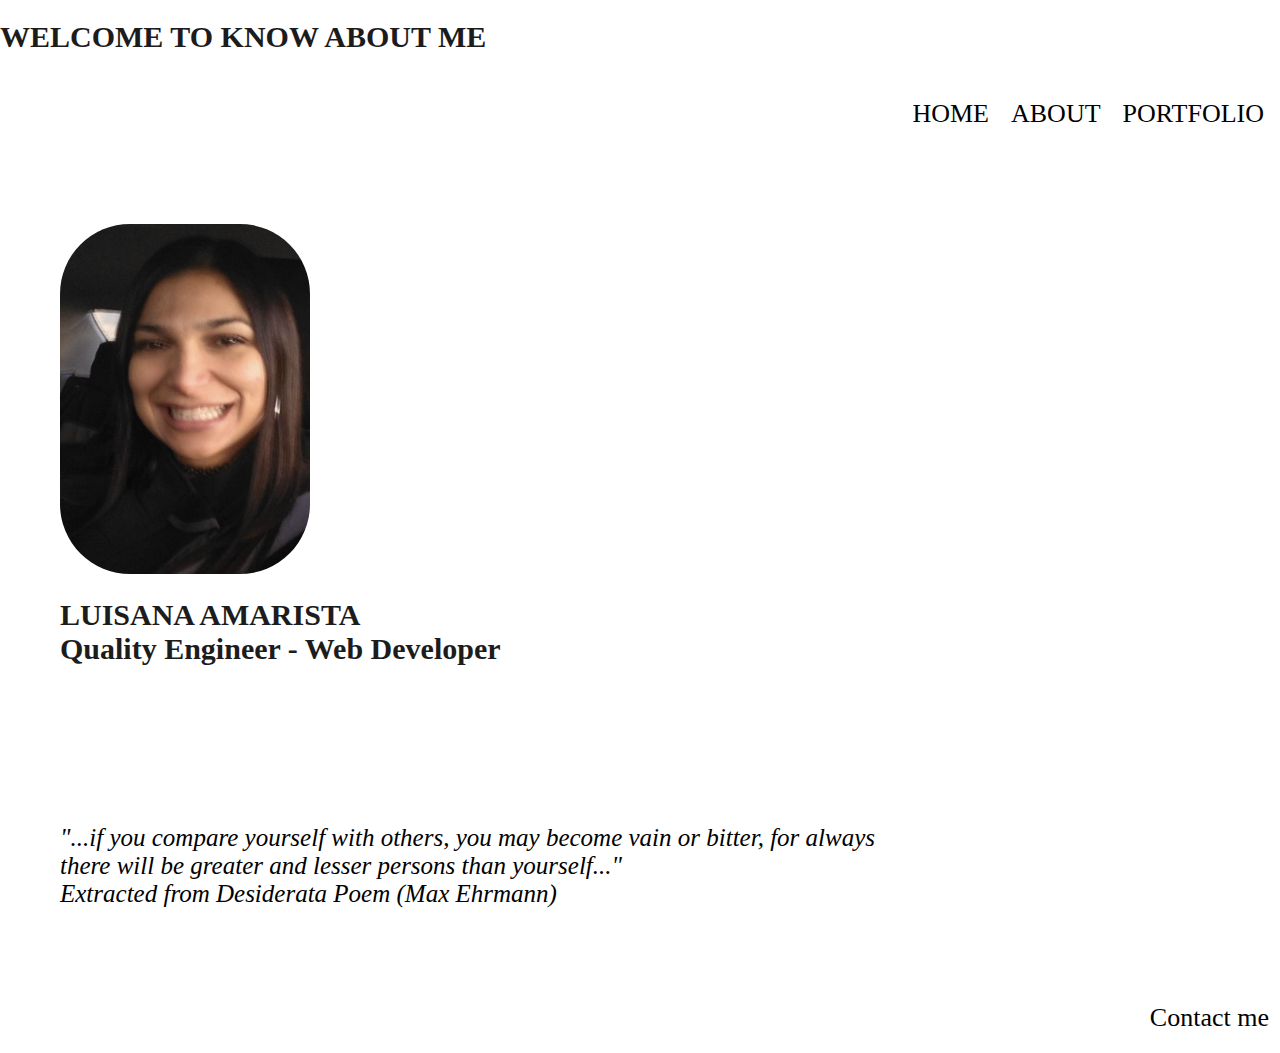
<file: index.html>
<!DOCTYPE html>
<html lang="en">
<head>
    <meta charset="UTF-8">
    <meta http-equiv="X-UA-Compatible" content="IE=edge">
    <meta name="viewport" content="width=device-width, initial-scale=1.0">
    <title>Luisanamyfirstwebsite</title>
    <link rel="stylesheet" href="styles.css">
</head>
<body>
    <nav>
        <h1>WELCOME TO KNOW ABOUT ME</h1>
        <div class="header">
        <a href="./index.html" class="navbar">HOME</a>
        <a href="./about.html" class="navbar">ABOUT</a>
        <a href="./portfolio.html" class="navbar">PORTFOLIO</a>  
             
        </div>
       
    </nav>
<h2></h2>
    <section class="box">
        <img src="Luisana-img/Lman23.jpg" 
        width="250"
        height="350" class="box-img"/> 
        <h1>LUISANA AMARISTA <br> Quality Engineer - Web Developer</h1>
        <h2></h2>
    </section>
    <section class="box">
        <span><p style="font-size: 25px; font-style: oblique;margin-right: 40px;">"...if you compare yourself with others, you may become vain or bitter, for always there will be greater and lesser persons than yourself..." 
        <br>Extracted from Desiderata Poem (Max Ehrmann)</p></span>
    </section>
        <a href="./contact.html" class="navbar">Contact me</a>  
</body>
</html>
</file>
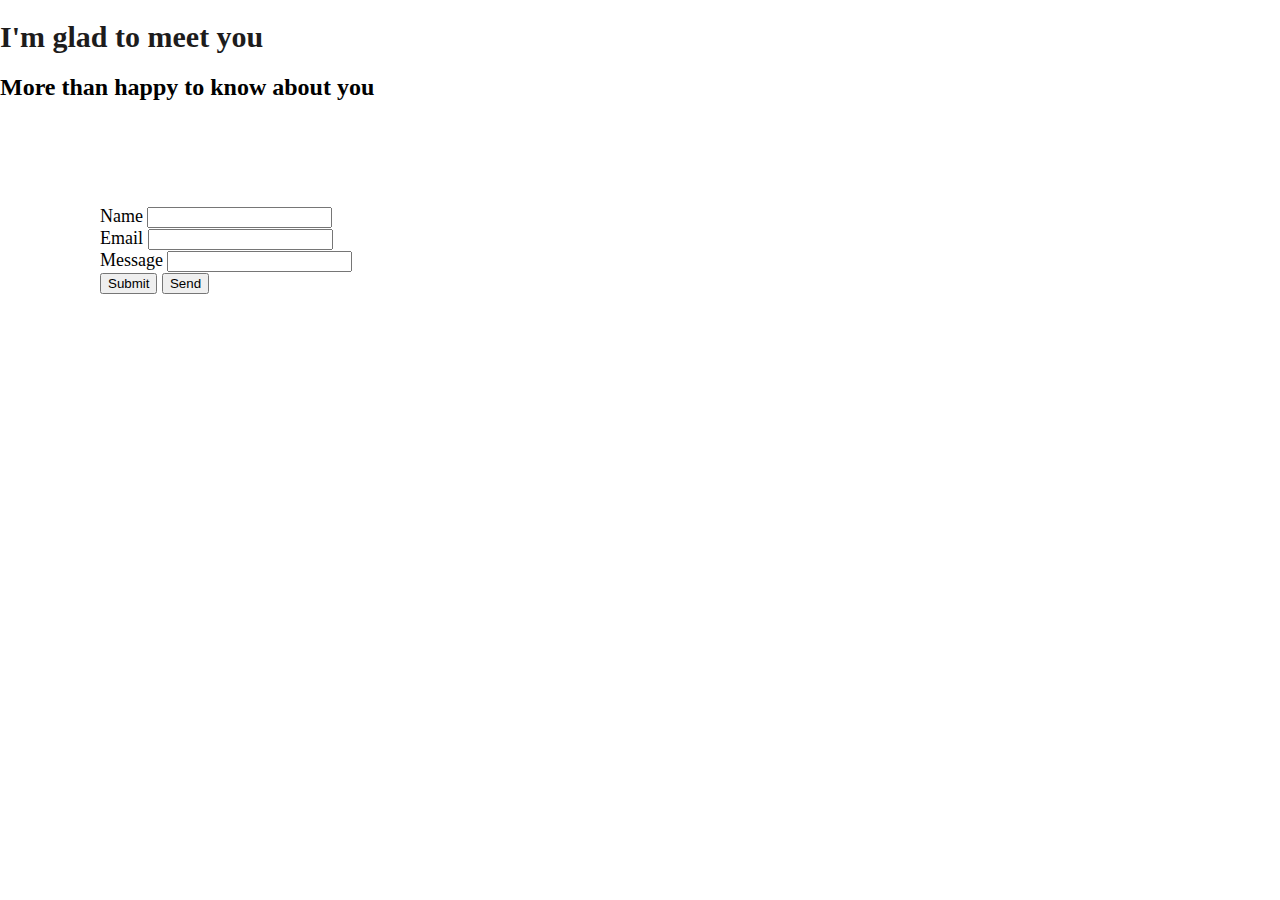
<file: contact.html>
<!DOCTYPE html>
<html lang="en">
<head>
    <meta charset="UTF-8">
    <meta name="viewport" content="width=device-width, initial-scale=1.0">
    <title>Contactinfo</title>
    <link rel="stylesheet" href="styles.css">
</head>
<body>
    <h1>I'm glad to meet you</h1>
    <h2>More than happy to know about you</h2>
    
    <form action="/" class="form">
        <div>
            <div>
                <span>Name</span>
                <input type="text" name="name" autocomplete="off">
            </div>
            <div>
            <span>Email</span>
            <input type="text" name="email" autocomplete="off">
            </div>
            <div>
            <span>Message</span>
            <input type="text" name="message" autocomplete="off">
            </div>
        </div>
   
        <input type="submit">
        <button type="submit">Send</button>
    </form>
</body>
</html>
</file>
<file: styles.css>
body {
    background-image: url(https://static.vecteezy.com/system/resources/previews/006/671/763/original/abstract-waves-windows-desktop-wallpaper-free-photo.jpg); 
    background-repeat: no-repeat;
    background-position: center;
    margin: 0%;
 }
 .header {
    color:blue;
    display: flex;
    flex-direction: row;
    justify-content: flex-end;
    padding: 5PX 5PX;
       background-image: url(https://static.vecteezy.com/system/resources/previews/006/671/763/original/abstract-waves-windows-desktop-wallpaper-free-photo.jpg);
       background-repeat: no-repeat;
       background-position: center;
 }
 .name{
    display: flex;
    justify-content: space-between;
    align-items: flex-start;
    font-family: Geneva ;
    font-size: 30px;
    color: rgb(119, 42, 42);
 }
 section{
    margin: 10px;
    border: 1px;
 }
 .navbar{
    display: flex;
    flex-direction: row;
    justify-content: flex-end;
    align-self: flex-end;
    color: black;
    font-size: 26px;
    font-family: Impact;
    text-decoration-line: none;
    margin: 10px;
    padding: 10px 1px;
 }
 .navbar:hover{
    color: blue;
 }
 h1{
    color: rgb(29, 28, 28);
    font-size: 30px;
 }

 .grid-container{
   display: grid;
   gap: 10px 20px;
   grid-template-columns: repeat(4, 1fr);
   
 }

 .grid-item{
   background-color: rgb(179, 127, 127);
   border: 3px solid;
   border-radius: 5px;
   padding: 10px;
   color: rgb(208, 238, 238);
 }
.box{
   width: 900px;
   margin-top: 1%;
   padding: 50px;
   border-radius: 50%;
   text-align: left;
   align-items: center;
   
}
.box-img{
  padding-left: 0px;
  border-radius: 70px;
}
.form{
   padding-top: 5px;
   margin: 100px;
   font-size: 18px;

}
</file>
